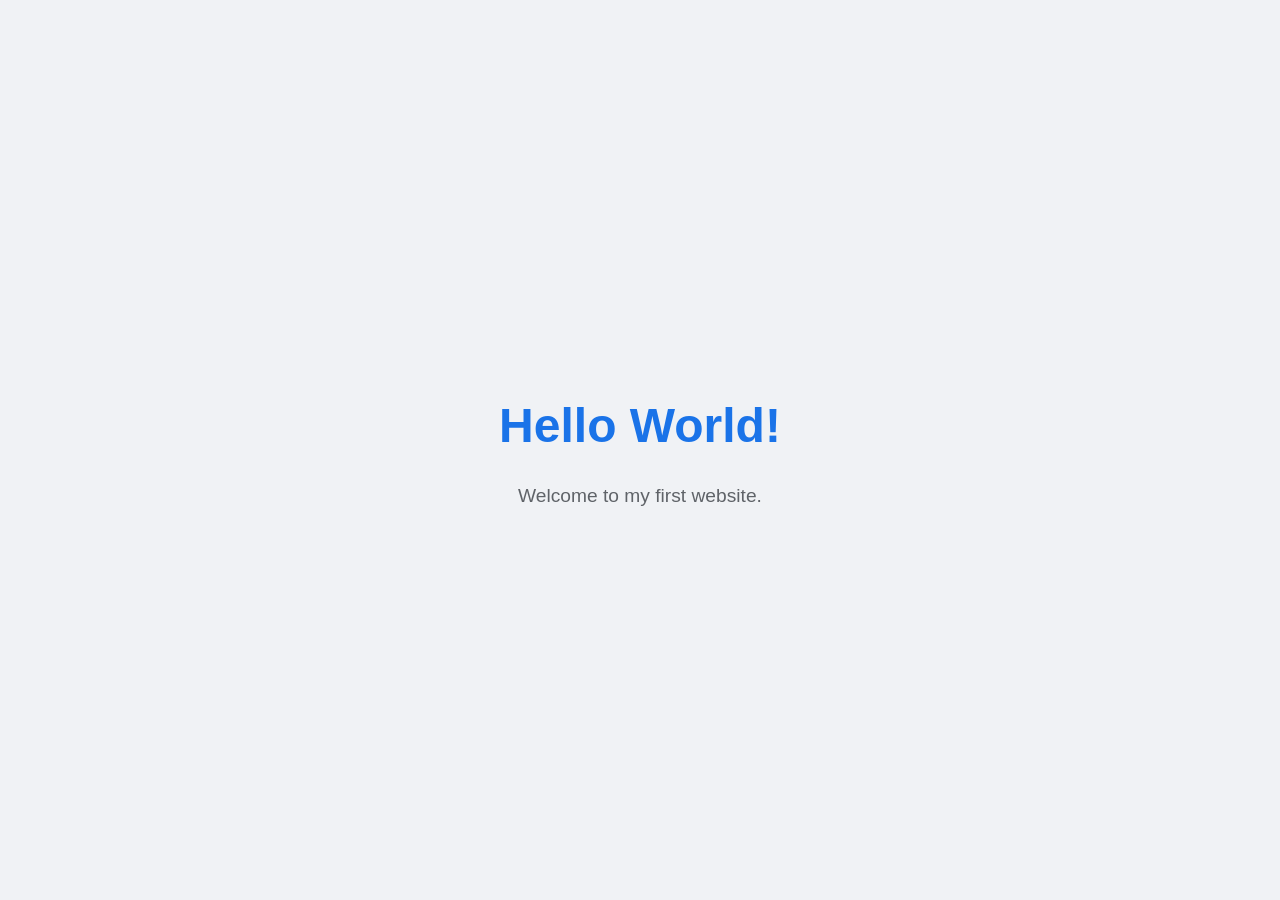
<file: index.html>
<!DOCTYPE html>
<html lang="en">
<head>
    <meta charset="UTF-8">
    <meta name="viewport" content="width=device-width, initial-scale=1.0">
    <title>Hello World</title>
    <link rel="stylesheet" href="styles.css">
</head>
<body>
    <div class="container">
        <h1>Hello World!</h1>
        <p>Welcome to my first website.</p>
    </div>
</body>
</html>
</file>
<file: styles.css>
* {
    margin: 0;
    padding: 0;
    box-sizing: border-box;
}

body {
    font-family: Arial, sans-serif;
    line-height: 1.6;
    background-color: #f0f2f5;
}

.container {
    max-width: 800px;
    margin: 0 auto;
    padding: 2rem;
    text-align: center;
    min-height: 100vh;
    display: flex;
    flex-direction: column;
    justify-content: center;
    align-items: center;
}

h1 {
    color: #1a73e8;
    margin-bottom: 1rem;
    font-size: 3rem;
}

p {
    color: #5f6368;
    font-size: 1.2rem;
}
</file>
